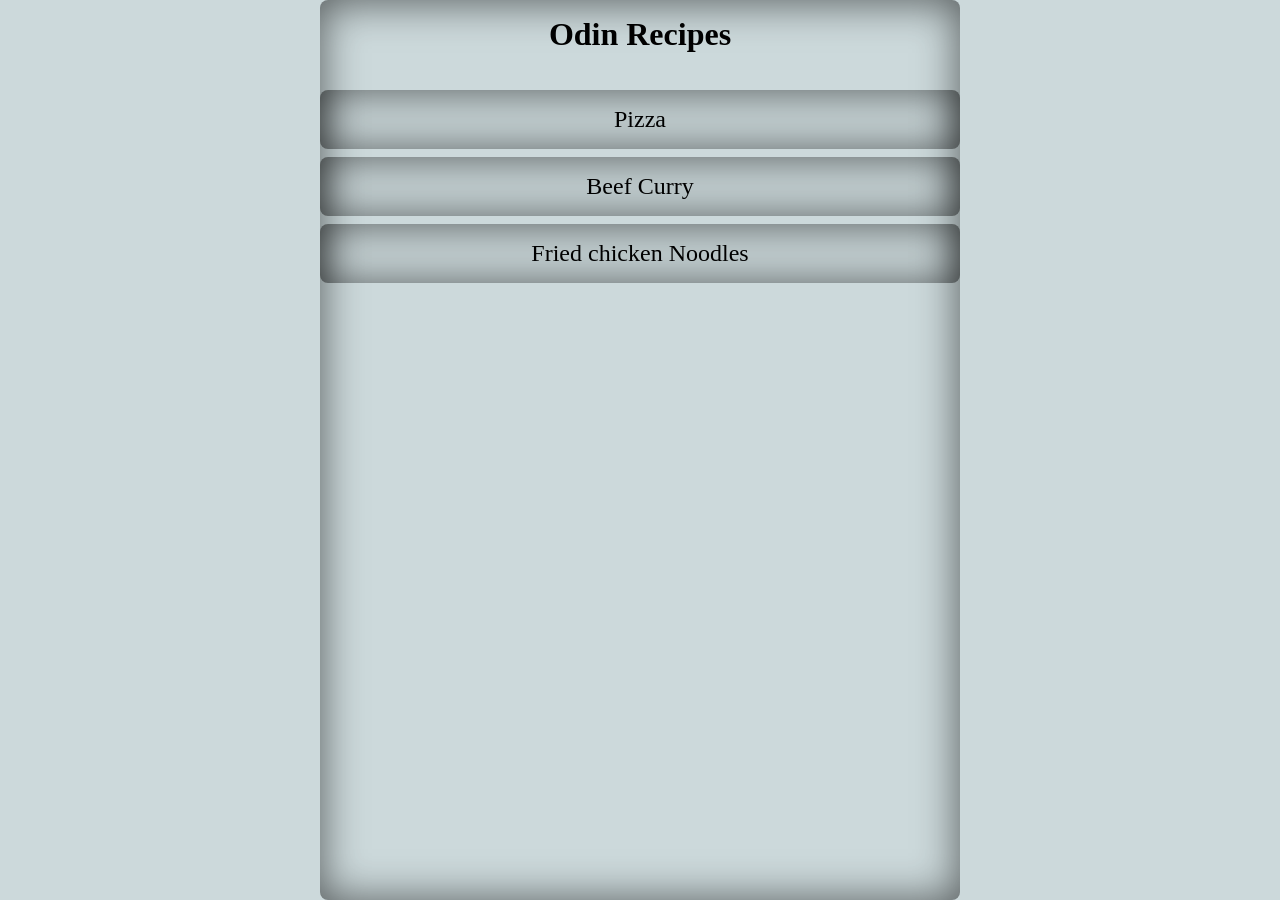
<file: index.html>
<!DOCTYPE html>
<html lang="en">
<head>
    <meta charset="UTF-8">
    <meta name="viewport" content="width=device-width, initial-scale=1.0">
    <link rel="stylesheet" href="styles.css">
    <title>Odin Recipes</title>
</head>
<body>
    <div class="page-container height">
        <h1>Odin Recipes</h1>
        <ul>
            <li><a href="./recipes/pizza.html">Pizza</a></li>
            <li><a href="./recipes/beef-curry.html">Beef Curry</a></li>
            <li><a href="./recipes/chicken-noodles.html">Fried chicken Noodles</a></li>
        </ul>
    </div>
</body>
</html>
</file>
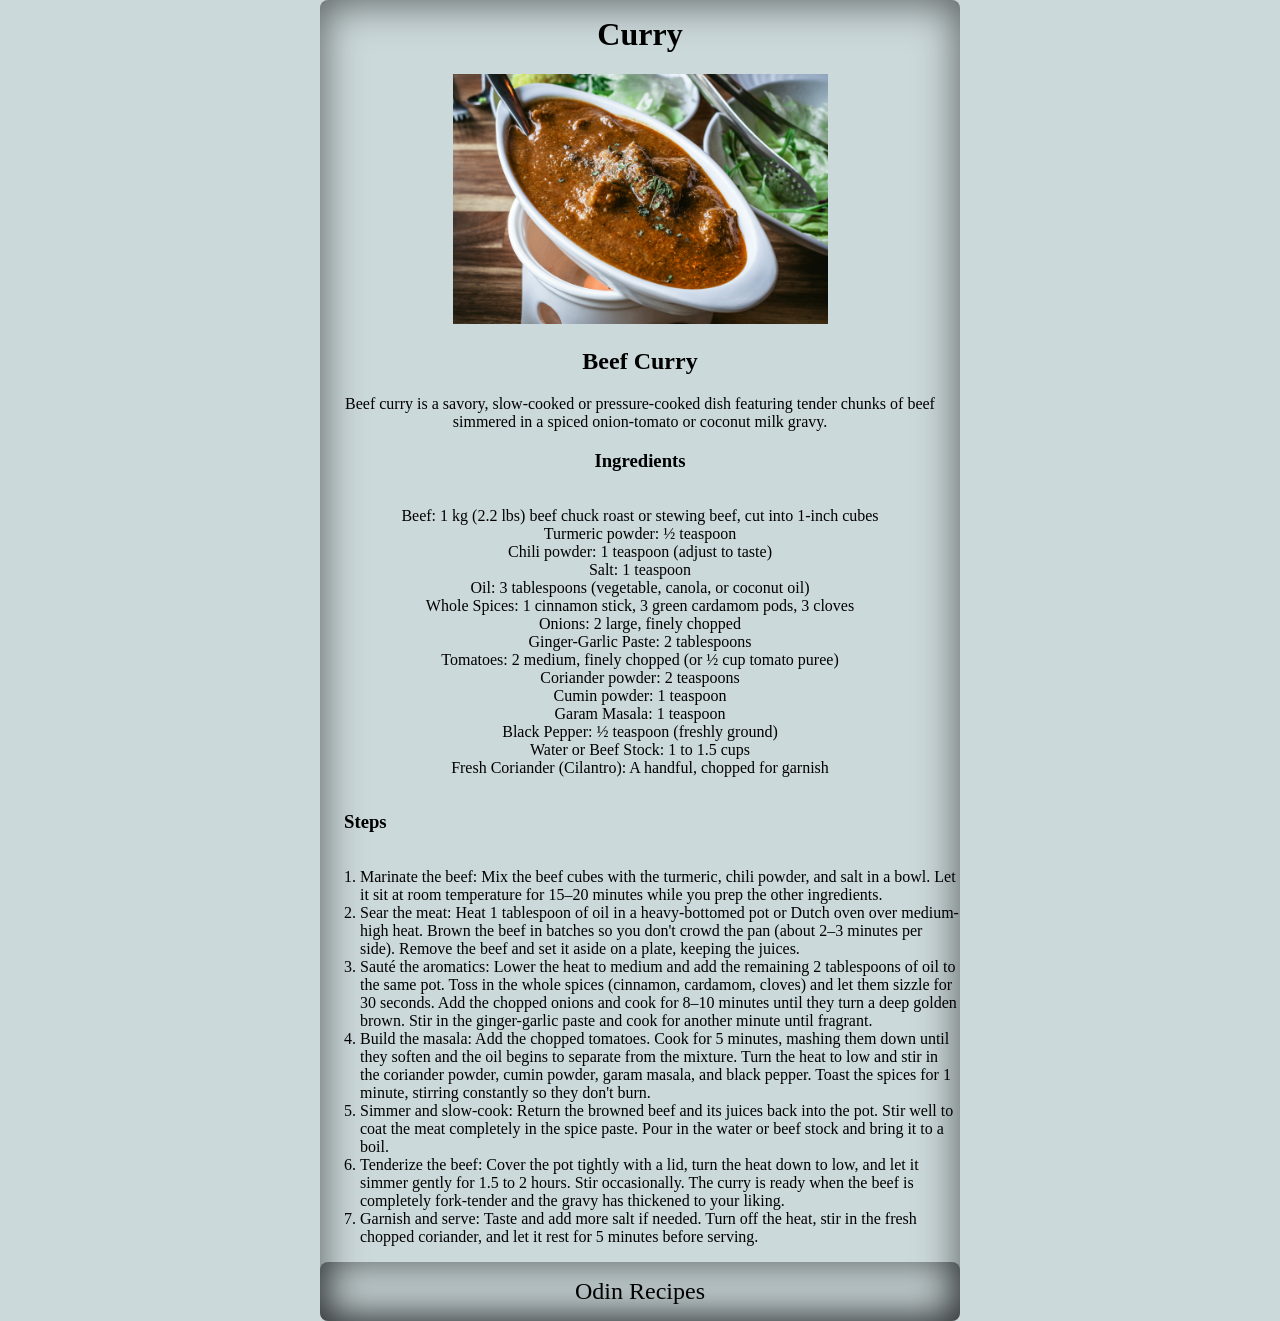
<file: recipes/beef-curry.html>
<!DOCTYPE html>
<html lang="en">
<head>
    <meta charset="UTF-8">
    <meta name="viewport" content="width=device-width, initial-scale=1.0">
    <link rel="stylesheet" href="../styles.css">
    <title>Curry</title>
</head>
<body>
    <div class="page-container">
        <h1>Curry</h1>
        
        <img src="../images/beef-curry.jpg" alt="Beef curry in a bowl" width="250">
        <h2>Beef Curry</h2>
        <p>Beef curry is a savory, slow-cooked or pressure-cooked dish featuring tender chunks of beef simmered in a spiced onion-tomato or coconut milk gravy.</p>

        <h3>Ingredients</h3>
        <ul>
            <li>Beef: 1 kg (2.2 lbs) beef chuck roast or stewing beef, cut into 1-inch cubes</li>
            <li>Turmeric powder: ½ teaspoon</li>
            <li>Chili powder: 1 teaspoon (adjust to taste)</li>
            <li>Salt: 1 teaspoon</li>
            <li>Oil: 3 tablespoons (vegetable, canola, or coconut oil)</li>
            <li>Whole Spices: 1 cinnamon stick, 3 green cardamom pods, 3 cloves</li>
            <li>Onions: 2 large, finely chopped</li>
            <li>Ginger-Garlic Paste: 2 tablespoons</li>
            <li>Tomatoes: 2 medium, finely chopped (or ½ cup tomato puree)</li>
            <li>Coriander powder: 2 teaspoons</li>
            <li>Cumin powder: 1 teaspoon</li>
            <li>Garam Masala: 1 teaspoon</li>
            <li>Black Pepper: ½ teaspoon (freshly ground)</li>
            <li>Water or Beef Stock: 1 to 1.5 cups</li>
            <li>Fresh Coriander (Cilantro): A handful, chopped for garnish</li>
        </ul>

        <h3 class="steps">Steps</h3>
        <ol>
            <li>
                Marinate the beef: Mix the beef cubes with the turmeric, chili powder, and salt in a bowl. Let it sit at room temperature for 15–20 minutes while you prep the other ingredients.
            </li>
            <li>
                Sear the meat: Heat 1 tablespoon of oil in a heavy-bottomed pot or Dutch oven over medium-high heat. Brown the beef in batches so you don't crowd the pan (about 2–3 minutes per side). Remove the beef and set it aside on a plate, keeping the juices.
            </li>
            <li>
                Sauté the aromatics: Lower the heat to medium and add the remaining 2 tablespoons of oil to the same pot. Toss in the whole spices (cinnamon, cardamom, cloves) and let them sizzle for 30 seconds. Add the chopped onions and cook for 8–10 minutes until they turn a deep golden brown. Stir in the ginger-garlic paste and cook for another minute until fragrant.
            </li>
            <li>
                Build the masala: Add the chopped tomatoes. Cook for 5 minutes, mashing them down until they soften and the oil begins to separate from the mixture. Turn the heat to low and stir in the coriander powder, cumin powder, garam masala, and black pepper. Toast the spices for 1 minute, stirring constantly so they don't burn.
            </li>
            <li>
                Simmer and slow-cook: Return the browned beef and its juices back into the pot. Stir well to coat the meat completely in the spice paste. Pour in the water or beef stock and bring it to a boil.
            </li>
            <li>
                Tenderize the beef: Cover the pot tightly with a lid, turn the heat down to low, and let it simmer gently for 1.5 to 2 hours. Stir occasionally. The curry is ready when the beef is completely fork-tender and the gravy has thickened to your liking.
            </li>
            <li>
                Garnish and serve: Taste and add more salt if needed. Turn off the heat, stir in the fresh chopped coriander, and let it rest for 5 minutes before serving.
            </li>
        
        </ol>

        <a href="../index.html">Odin Recipes</a>
    </div>
</body>
</html>
</file>
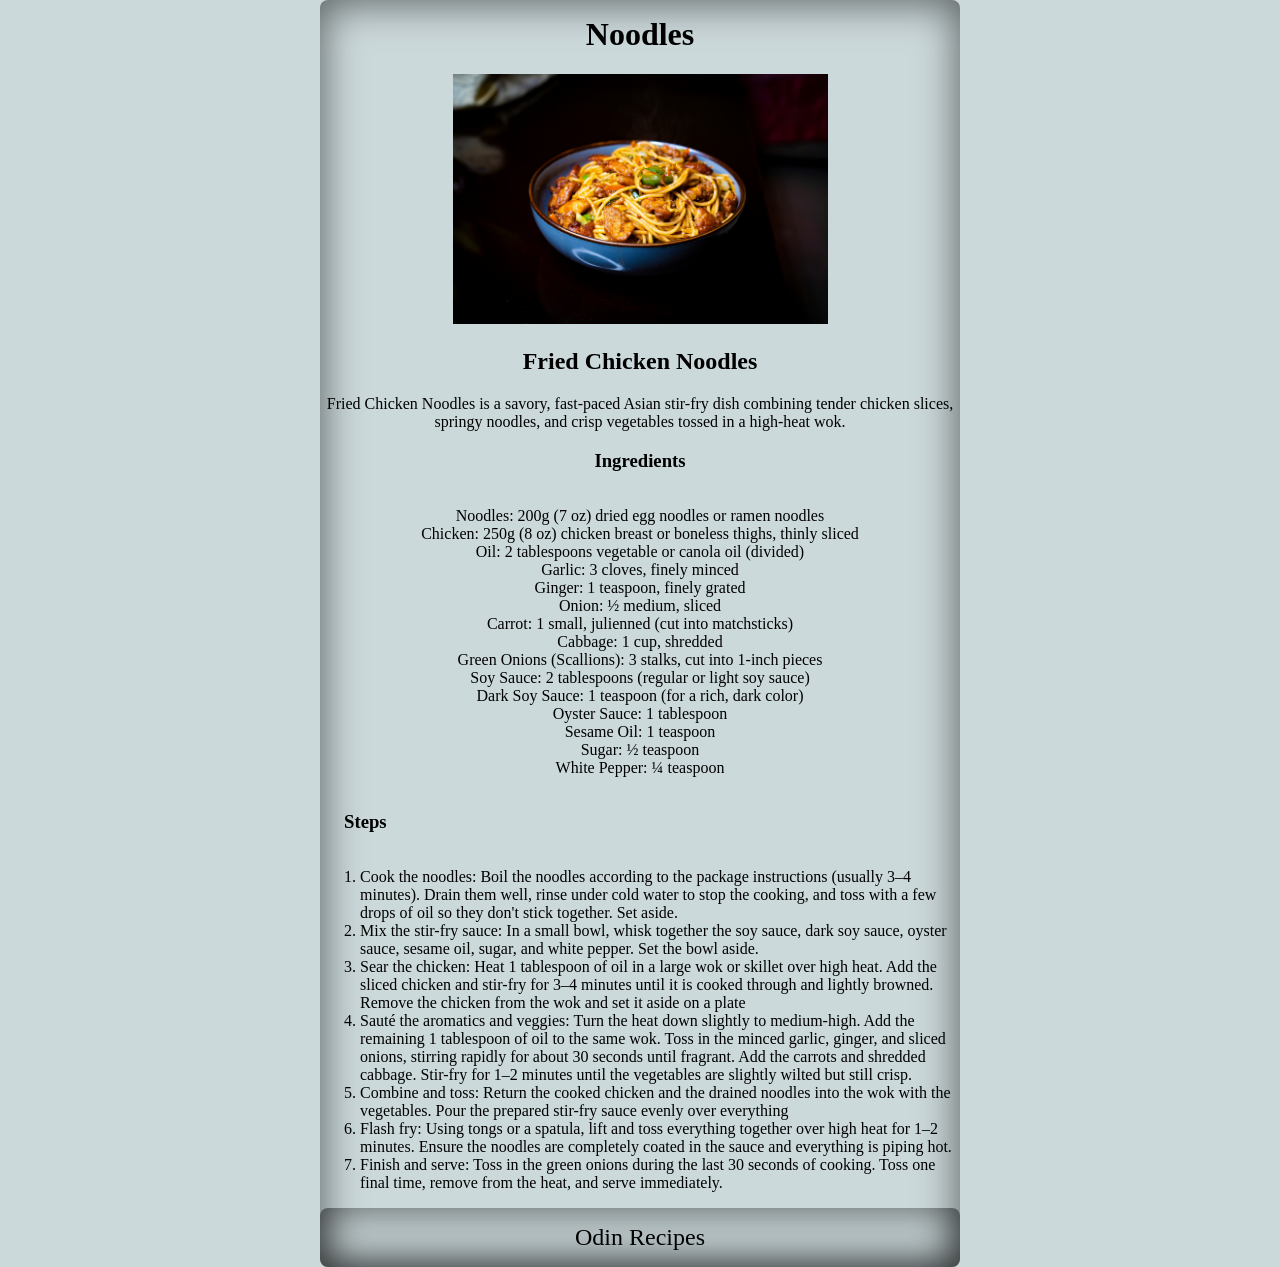
<file: recipes/chicken-noodles.html>
<!DOCTYPE html>
<html lang="en">
<head>
    <meta charset="UTF-8">
    <meta name="viewport" content="width=device-width, initial-scale=1.0">
    <link rel="stylesheet" href="../styles.css">
    <title>Noodles</title>
</head>
<body>
    <div class="page-container">
    <h1>Noodles</h1>
    
    <img src="../images/chicken-noodles.jpg" alt="Fried chicken noodles" width="250">
    <h2>Fried Chicken Noodles</h2>
    <p>Fried Chicken Noodles is a savory, fast-paced Asian stir-fry dish combining tender chicken slices, springy noodles, and crisp vegetables tossed in a high-heat wok.</p>

    <h3>Ingredients</h3>
        <ul>
            <li>Noodles: 200g (7 oz) dried egg noodles or ramen noodles</li>
            <li>Chicken: 250g (8 oz) chicken breast or boneless thighs, thinly sliced</li>
            <li>Oil: 2 tablespoons vegetable or canola oil (divided)</li>
            <li>Garlic: 3 cloves, finely minced</li>
            <li>Ginger: 1 teaspoon, finely grated</li>
            <li>Onion: ½ medium, sliced</li>
            <li>Carrot: 1 small, julienned (cut into matchsticks)</li>
            <li>Cabbage: 1 cup, shredded</li>
            <li>Green Onions (Scallions): 3 stalks, cut into 1-inch pieces</li>
            <li>Soy Sauce: 2 tablespoons (regular or light soy sauce)</li>
            <li>Dark Soy Sauce: 1 teaspoon (for a rich, dark color)</li>
            <li>Oyster Sauce: 1 tablespoon</li>
            <li>Sesame Oil: 1 teaspoon</li>
            <li>Sugar: ½ teaspoon</li>
            <li>White Pepper: ¼ teaspoon</li>
        </ul>

        <h3 class="steps">Steps</h3>
        <ol>
            <li>
                Cook the noodles: Boil the noodles according to the package instructions (usually 3–4 minutes). Drain them well, rinse under cold water to stop the cooking, and toss with a few drops of oil so they don't stick together. Set aside.
            </li>
            <li>
                Mix the stir-fry sauce: In a small bowl, whisk together the soy sauce, dark soy sauce, oyster sauce, sesame oil, sugar, and white pepper. Set the bowl aside.
            </li>
            <li>
                Sear the chicken: Heat 1 tablespoon of oil in a large wok or skillet over high heat. Add the sliced chicken and stir-fry for 3–4 minutes until it is cooked through and lightly browned. Remove the chicken from the wok and set it aside on a plate
            </li>
            <li>
                Sauté the aromatics and veggies: Turn the heat down slightly to medium-high. Add the remaining 1 tablespoon of oil to the same wok. Toss in the minced garlic, ginger, and sliced onions, stirring rapidly for about 30 seconds until fragrant. Add the carrots and shredded cabbage. Stir-fry for 1–2 minutes until the vegetables are slightly wilted but still crisp.
            </li>
            <li>
                Combine and toss: Return the cooked chicken and the drained noodles into the wok with the vegetables. Pour the prepared stir-fry sauce evenly over everything
            </li>
            <li>
                Flash fry: Using tongs or a spatula, lift and toss everything together over high heat for 1–2 minutes. Ensure the noodles are completely coated in the sauce and everything is piping hot.
            </li>
            <li>
                Finish and serve: Toss in the green onions during the last 30 seconds of cooking. Toss one final time, remove from the heat, and serve immediately.
            </li>
        </ol>

        <a href="../index.html">Odin Recipes</a>
    </div>
</body>
</html>
</file>
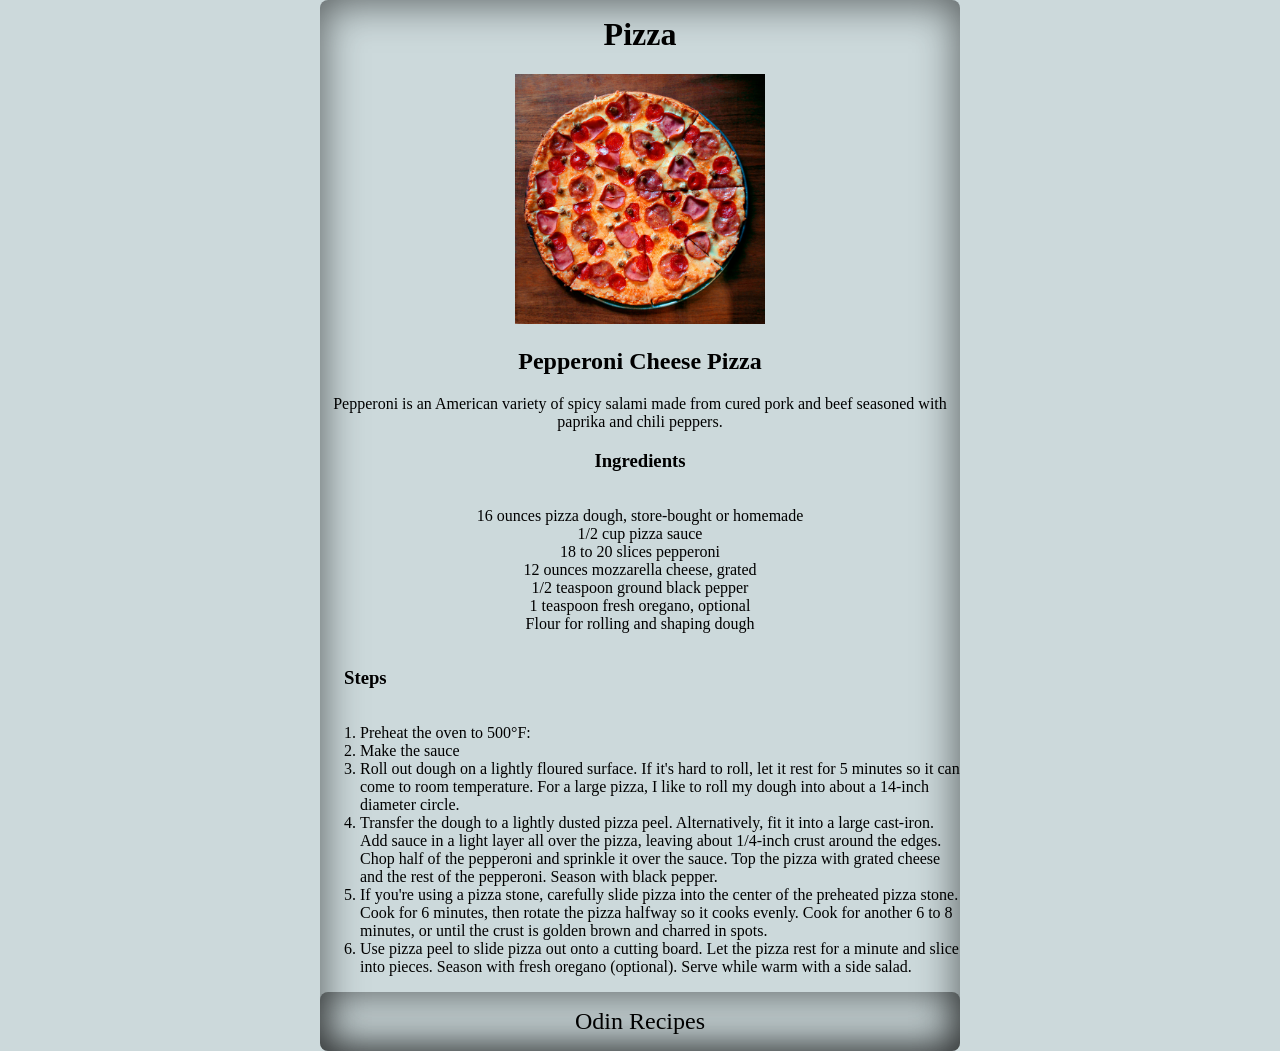
<file: recipes/pizza.html>
<!DOCTYPE html>
<html lang="en">
<head>
    <meta charset="UTF-8">
    <meta name="viewport" content="width=device-width, initial-scale=1.0">
    <link rel="stylesheet" href="../styles.css">
    <title>Pizza</title>
</head>
<body>

    <div class="page-container">
        <h1>Pizza</h1>
        
        <img src="../images/pizza.jpg" alt="Pepperoni cheese pizza" width="250">
        <h2>Pepperoni Cheese Pizza</h2>
        <p>Pepperoni is an American variety of spicy salami made from cured pork and beef seasoned with paprika and chili peppers.</p>

        <h3>Ingredients</h3>
        <ul>
            <li>16 ounces pizza dough, store-bought or homemade</li>
            <li>1/2 cup pizza sauce</li>
            <li>18 to 20 slices pepperoni</li>
            <li>12 ounces mozzarella cheese, grated</li>
            <li>1/2 teaspoon ground black pepper</li>
            <li>1 teaspoon fresh oregano, optional</li>
            <li>Flour for rolling and shaping dough</li>
        </ul>

        <h3 class="steps">Steps</h3>
        <ol>
            <li>Preheat the oven to 500°F:</li>
            <li>Make the sauce</li>
            <li>Roll out dough on a lightly floured surface. If it's hard to roll, let it rest for 5 minutes so it can come to room temperature. For a large pizza, I like to roll my dough into about a 14-inch diameter circle.</li>
            <li>Transfer the dough to a lightly dusted pizza peel. Alternatively, fit it into a large cast-iron.
                Add sauce in a light layer all over the pizza, leaving about 1/4-inch crust around the edges. Chop half of the pepperoni and sprinkle it over the sauce. Top the pizza with grated cheese and the rest of the pepperoni. Season with black pepper.
            </li>
            <li>
                If you're using a pizza stone, carefully slide pizza into the center of the preheated pizza stone. Cook for 6 minutes, then rotate the pizza halfway so it cooks evenly. Cook for another 6 to 8 minutes, or until the crust is golden brown and charred in spots.
            </li>
            <li>
                Use pizza peel to slide pizza out onto a cutting board. Let the pizza rest for a minute and slice into pieces. Season with fresh oregano (optional). Serve while warm with a side salad.
            </li>
        </ol>

        <a href="../index.html">Odin Recipes</a>
    </div>
</body>
</html>
</file>
<file: styles.css>
html,body {
    background-color: rgb(204, 217, 219);
    height: 100%;
    margin: 0;
    padding: 0;
}

.page-container {
    width: 50%;
    margin: 0 auto;
    text-align: center;
    box-shadow: inset 0px 1px 42px 2px rgba(0, 0, 0, 0.57);
    border-radius: 8px;
    height: auto;
}

.page-container h1 {
    margin-top: 0;
    padding-top: 16px;
}

.page-container ul {
    display: inline-block;
    text-align: center;
    list-style-type: none;
    width: 100%;
    padding-left: 0;
}

.page-container a {
    padding: 16px;
    margin-bottom: 8px;
    box-shadow: inset 0px 1px 42px 2px rgba(0, 0, 0, 0.57);
    border-radius: 8px;
    display: block;
    text-decoration: none;
    color: black;
    font-size: 24px;
}

.page-container ol {
    display: inline-block;
    text-align: left;
}

.steps  {
    text-align: left;
    padding-left: 24px;
}

img {
    width: auto;
    height: 250px;
}

.height {
    height: 100%;
}
</file>
